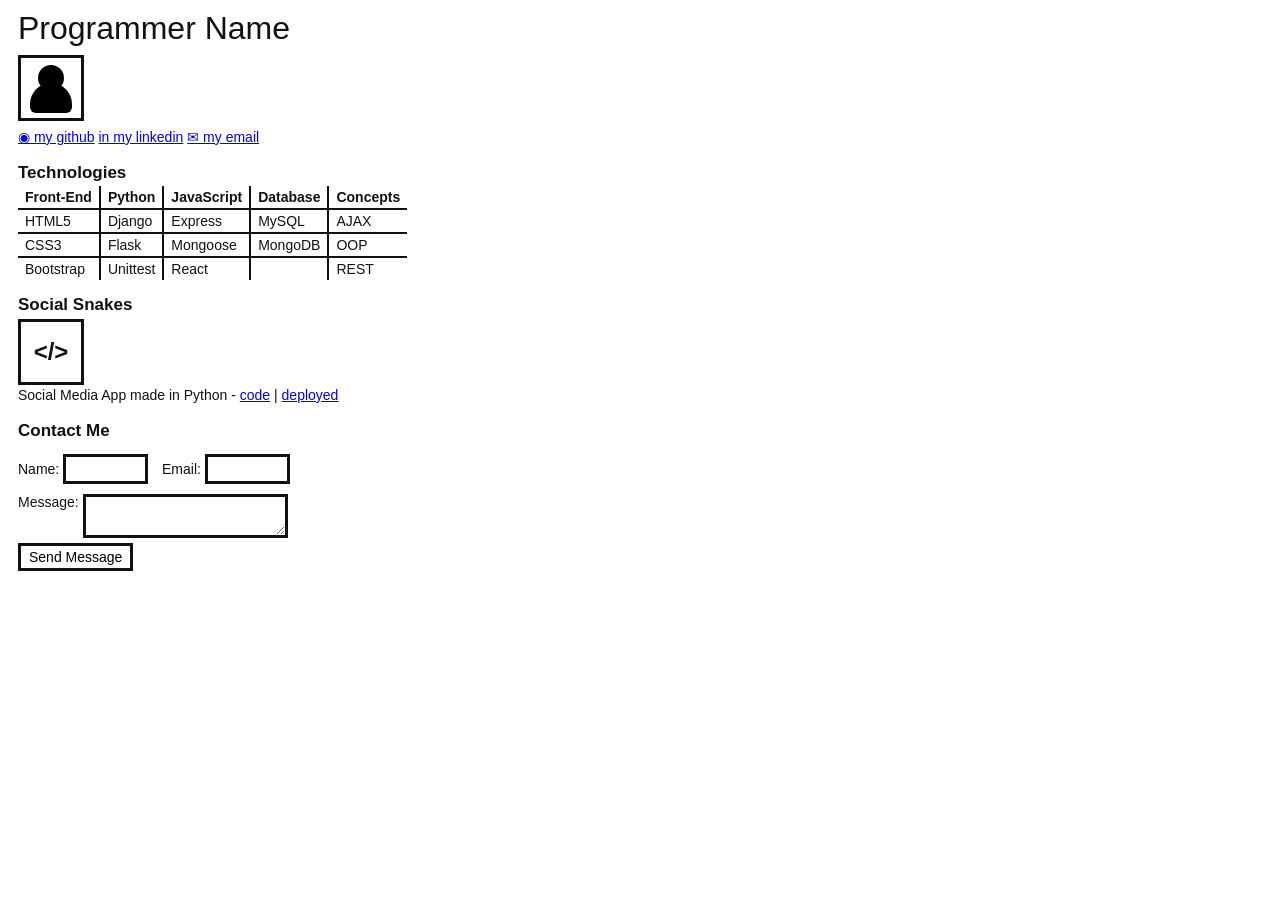
<file: web fun/portfolio/index.html>
<!DOCTYPE html>
<html lang="en">
<head>
    <meta charset="UTF-8">
    <title>Portfolio</title>
</head>
<body style="margin:0; font-family:Arial, sans-serif; color:#111;">

    
        <div style="padding:10px 18px;">

            <h1 style="font-size:32px; font-weight:normal; margin:0 0 8px;">Programmer Name</h1>

            <div style="width:60px; height:60px; border:3px solid #111; margin-bottom:8px; position:relative;">
                <div style="width:26px; height:26px; background-color:#000; border-radius:50%; position:absolute; left:17px; top:7px;"></div>
                <div style="width:42px; height:30px; background-color:#000; border-radius:25px 25px 7px 7px; position:absolute; left:9px; bottom:5px;"></div>
            </div>

            <div style="font-size:14px; margin-bottom:18px;">
                <a href="#">◉ my github</a>
                
                <a href="#">in my linkedin</a>
                
                <a href="#">✉ my email</a>
            </div>

            <h2 style="font-size:17px; margin:0 0 3px;">Technologies</h2>

            <table style="border-collapse:collapse; font-size:14px;">
                <tr>
                    <th style="border-right:2px solid #111; border-bottom:2px solid #111; padding:3px 7px;">Front-End</th>
                    <th style="border-right:2px solid #111; border-bottom:2px solid #111; padding:3px 7px;">Python</th>
                    <th style="border-right:2px solid #111; border-bottom:2px solid #111; padding:3px 7px;">JavaScript</th>
                    <th style="border-right:2px solid #111; border-bottom:2px solid #111; padding:3px 7px;">Database</th>
                    <th style="border-bottom:2px solid #111; padding:3px 7px;">Concepts</th>
                </tr>
                <tr>
                    <td style="border-right:2px solid #111; border-bottom:2px solid #111; padding:3px 7px;">HTML5</td>
                    <td style="border-right:2px solid #111; border-bottom:2px solid #111; padding:3px 7px;">Django</td>
                    <td style="border-right:2px solid #111; border-bottom:2px solid #111; padding:3px 7px;">Express</td>
                    <td style="border-right:2px solid #111; border-bottom:2px solid #111; padding:3px 7px;">MySQL</td>
                    <td style="border-bottom:2px solid #111; padding:3px 7px;">AJAX</td>
                </tr>
                <tr>
                    <td style="border-right:2px solid #111; border-bottom:2px solid #111; padding:3px 7px;">CSS3</td>
                    <td style="border-right:2px solid #111; border-bottom:2px solid #111; padding:3px 7px;">Flask</td>
                    <td style="border-right:2px solid #111; border-bottom:2px solid #111; padding:3px 7px;">Mongoose</td>
                    <td style="border-right:2px solid #111; border-bottom:2px solid #111; padding:3px 7px;">MongoDB</td>
                    <td style="border-bottom:2px solid #111; padding:3px 7px;">OOP</td>
                </tr>
                <tr>
                    <td style="border-right:2px solid #111; padding:3px 7px;">Bootstrap</td>
                    <td style="border-right:2px solid #111; padding:3px 7px;">Unittest</td>
                    <td style="border-right:2px solid #111; padding:3px 7px;">React</td>
                    <td style="border-right:2px solid #111; padding:3px 7px;"></td>
                    <td style="padding:3px 7px;">REST</td>
                </tr>
            </table>

            <h2 style="font-size:17px; margin:15px 0 4px;">Social Snakes</h2>

            <div style="width:60px; height:60px; border:3px solid #111; display:flex; align-items:center; justify-content:center; font-size:24px; font-weight:bold;">
                &lt;/&gt;
            </div>

            <p style="font-size:14px; margin:2px 0 18px;">
                Social Media App made in Python - <a href="#">code</a> | <a href="#">deployed</a>
            </p>

            <h2 style="font-size:17px; margin:0 0 13px;">Contact Me</h2>

            <form>
                <div style="margin-bottom:10px; font-size:14px;">
                    Name:
                    <input type="text" style="width:75px; height:22px; border:3px solid #111; margin-right:10px;">
                    Email:
                    <input type="email" style="width:75px; height:22px; border:3px solid #111;">
                </div>

                <div style="font-size:14px;">
                    Message:
                    <textarea style="width:195px; height:34px; border:3px solid #111; vertical-align:top;"></textarea>
                </div>

                <button type="submit" style="margin-top:5px; background:white; border:3px solid #111; font-size:14px; padding:3px 8px;">
                    Send Message
                </button>
            </form>

        </div>
    </div>
</body>
</html>
</file>
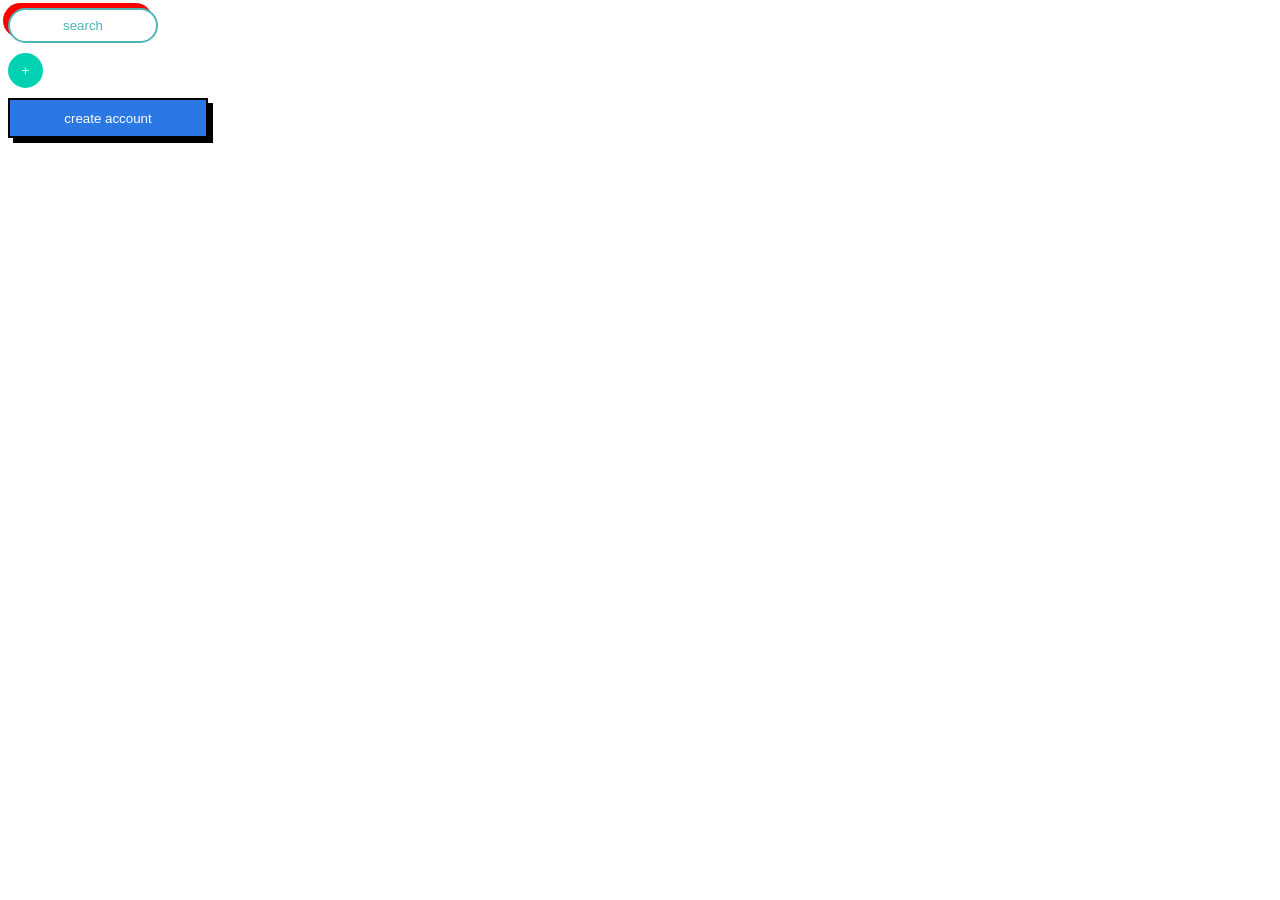
<file: web fun/css/button up/index.html>
<!DOCTYPE html>
<html lang="en">
<head>
    <meta charset="UTF-8">
    <meta name="viewport" content="width=device-width, initial-scale=1.0">
    <title>Document</title>
    <link rel="stylesheet" href="style.css">
</head>
<body>
    
<div>
    <button class="search">
        search
    </button>
</div>

<div>
    <button class="plus">
        +
    </button>
</div>

<div>
    <button class="create">
        create account
    </button>
</div>

</body>
</html>
</file>
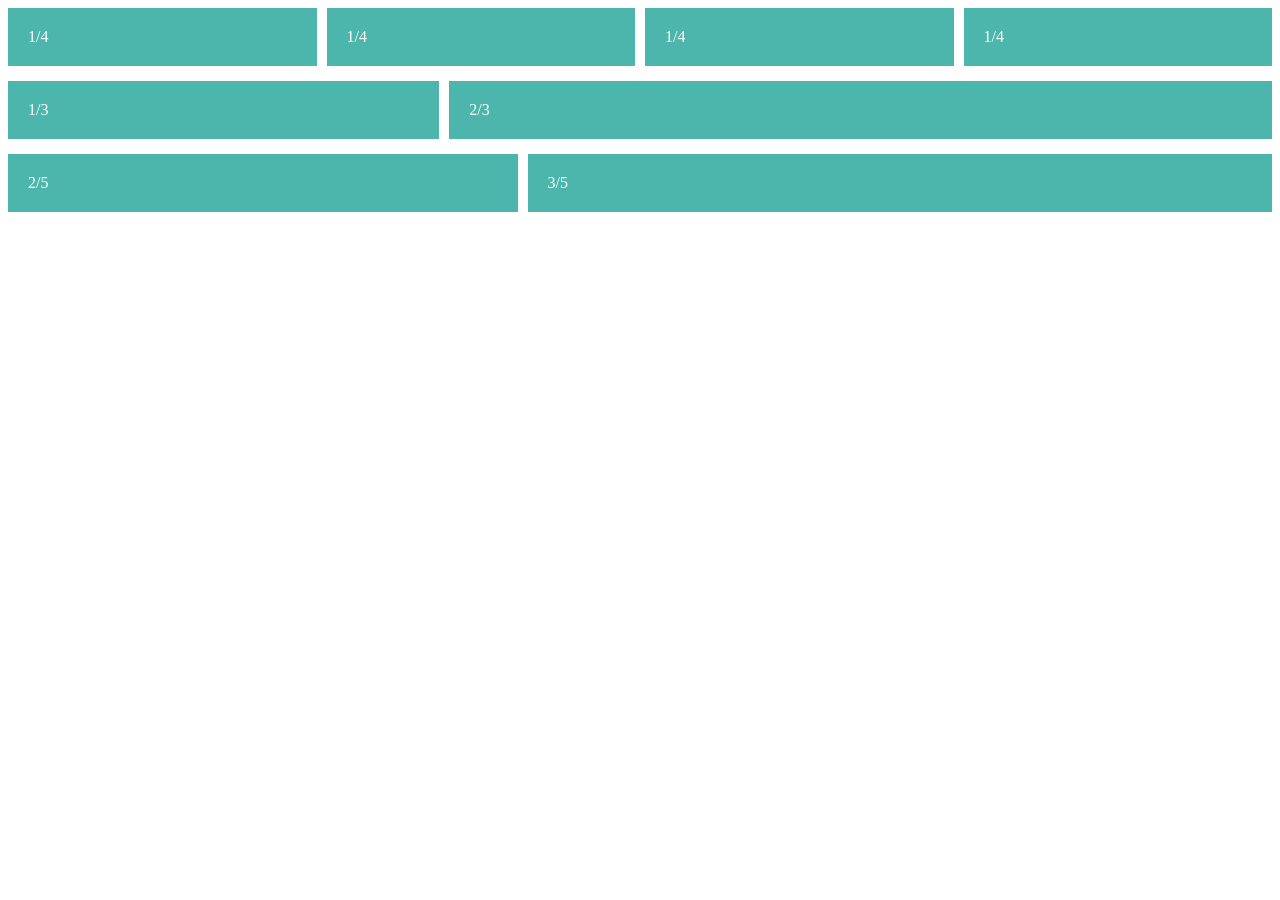
<file: web fun/css/flex columns/index.html>
<!DOCTYPE html>
<html lang="en">
<head>
    <meta charset="UTF-8">
    <meta name="viewport" content="width=device-width, initial-scale=1.0">
    <title>Flexbox Layout</title>
    <link rel="stylesheet" href="style.css">
</head>

<body>



    <div class="row">
        <div class="col">1/4</div>
        <div class="col">1/4</div>
        <div class="col">1/4</div>
        <div class="col">1/4</div>
    </div>


    

    <div class="row">
        <div class="col-1-3">1/3</div>
        <div class="col-2-3">2/3</div>
    </div>


    

    <div class="row">
        <div class="col-2-5">2/5</div>
        <div class="col-3-5">3/5</div>
    </div>

</body>
</html>
</file>
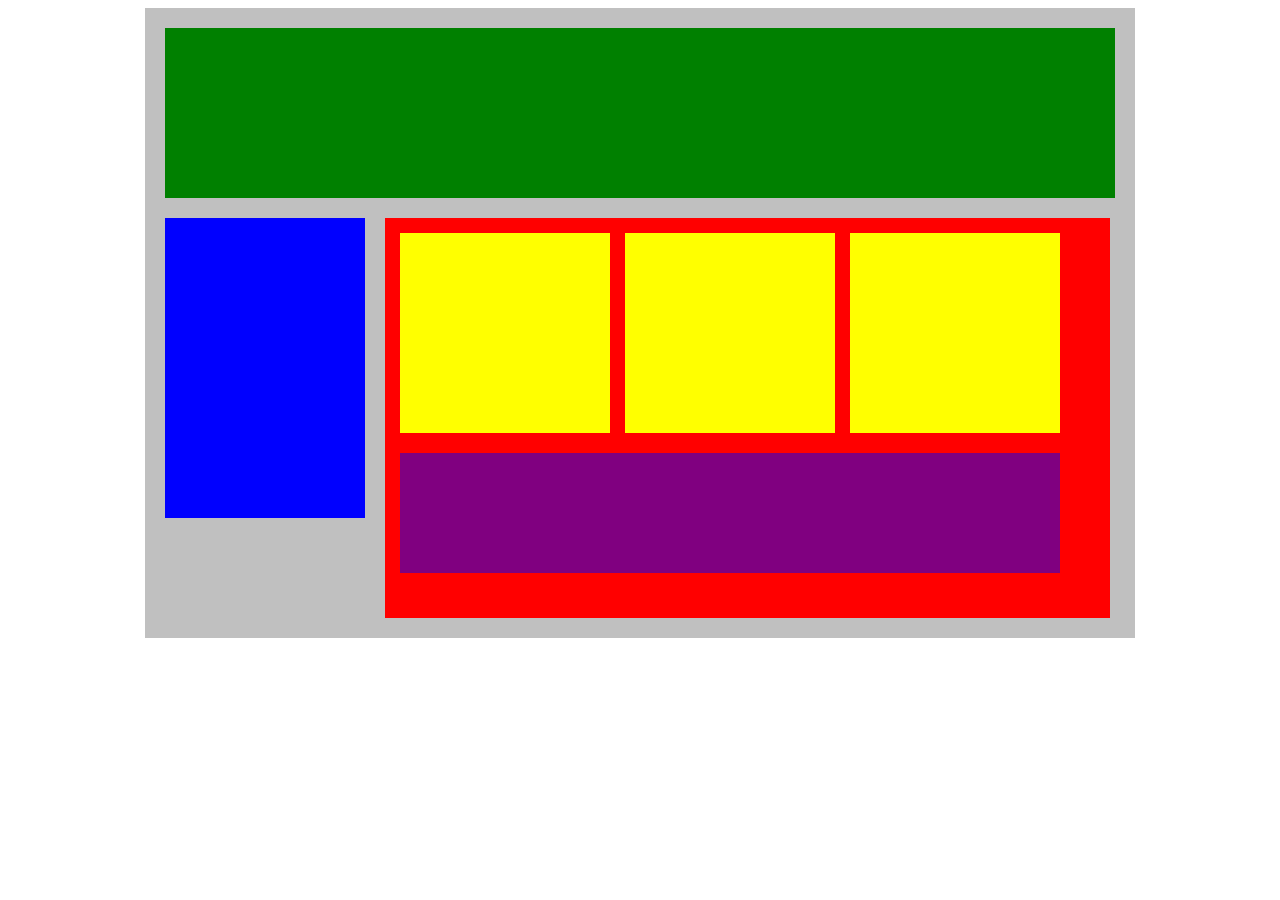
<file: web fun/css/flex our blocks/index.html>
<!DOCTYPE html>
<html lang="en">
<head>
    <meta charset="UTF-8">
    <meta name="viewport" content="width=device-width, initial-scale=1.0">
    <title>flex our blocks </title>
    <link rel="stylesheet" href="style.css">
</head>
<body>
    <div class="container">
        <div class="top-nav"></div>
        <div class="container3">
            <div class="side-nav"></div>
            <div class="main">
                <div class="container2">

                <div class="sub-content"></div>
                <div class=" sub-content"></div>
                <div class=" sub-content"></div>
            </div>
                <div  id="advertisment"></div>
        </div>
        </div>
            
    </div>
</body>
</html>
</file>
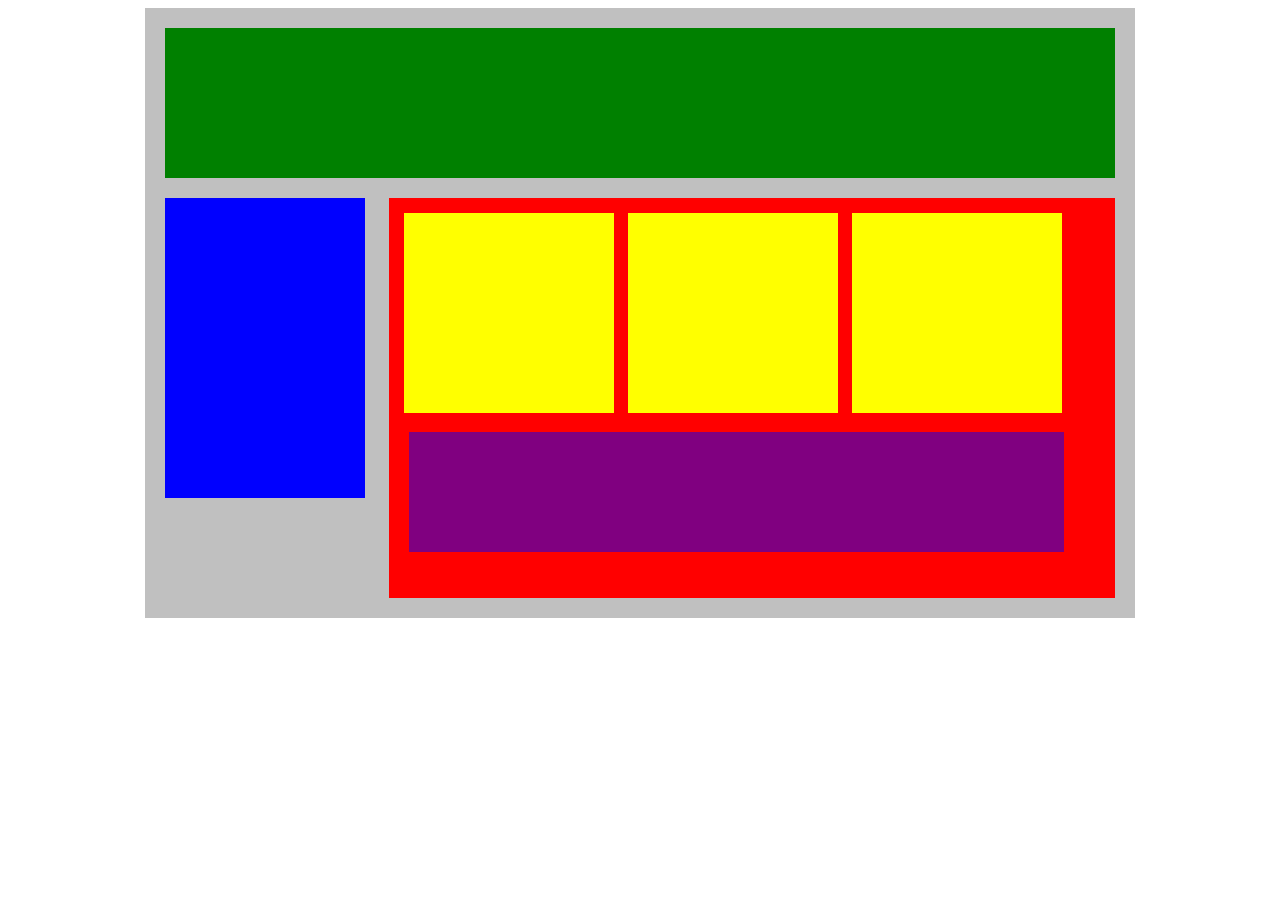
<file: web fun/css/plotting our blocks/index.html>
<!DOCTYPE html>
<html lang="en">

<head>
    <meta charset="UTF-8">
    <meta name="viewport" content="width=device-width, initial-scale=1.0">
    <title>CSS DSC 2</title>
    <link rel="stylesheet" href="style.css">
</head>

<body>
    <div class="container">
        <div class="top-nav"></div>
        <div class="side-nav"></div>
        <div class="main">
            <div class="container2">
                <div class="sub-content"></div>
                <div class="sub-content"></div>
                <div class="sub-content"></div>
                <div class="advertisment"></div>
            </div>
        </div>
    </div>
</body>

</html>
</file>
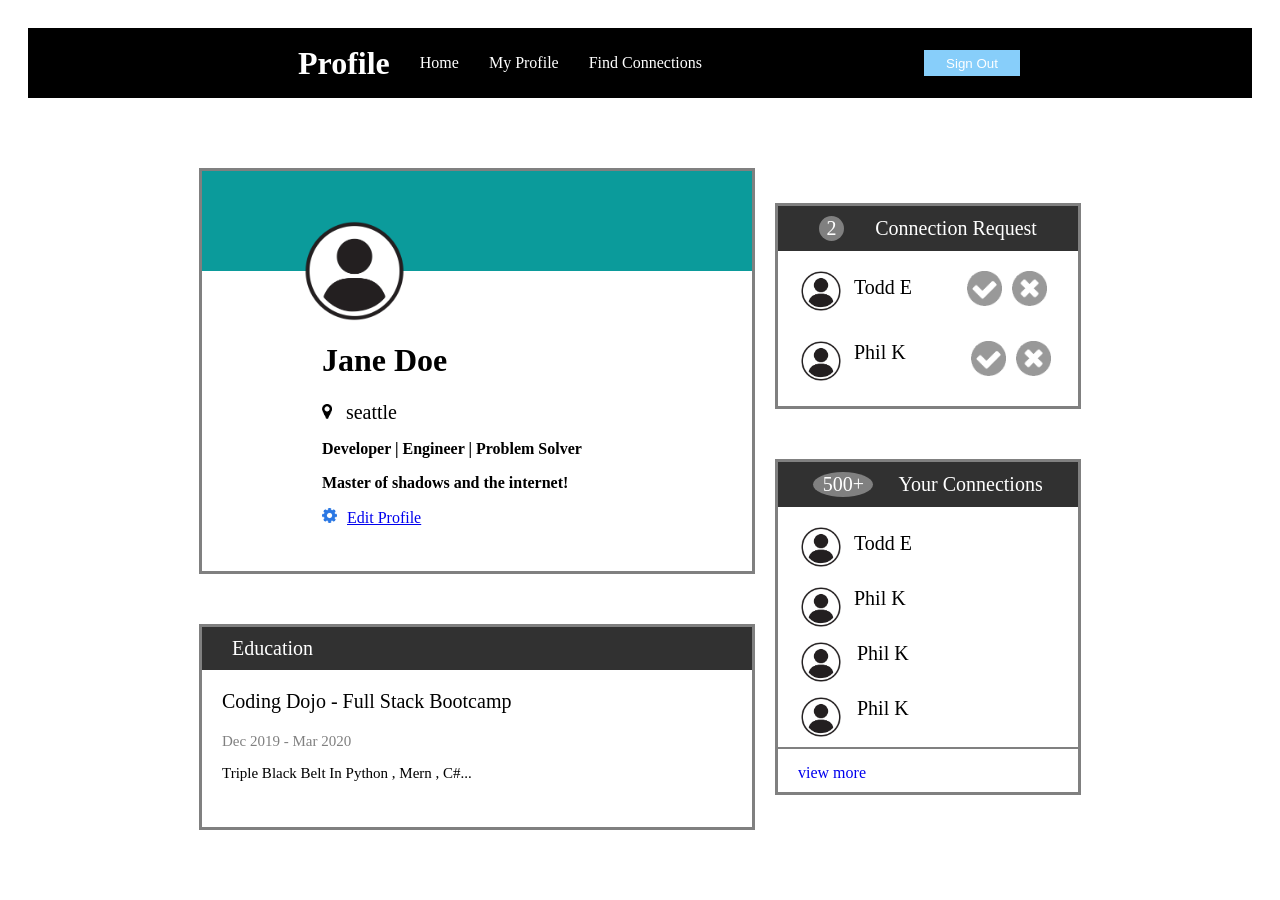
<file: web fun/css/profile page/index.html>
<!DOCTYPE html>
<html lang="en">

<head>
    <meta charset="UTF-8">
    <meta name="viewport" content="width=device-width, initial-scale=1.0">
    <title>Document</title>
    <link rel="stylesheet" href="style.css">

</head>

<body>

    <div class="nav">

        <ul class="nav-links">
            <h1 class="nav-little">Profile</h1>
            <li><a href="#">Home</a></li>
            <li><a href="#" class="active">My Profile</a></li>
            <li><a href="#">Find Connections</a></li>

        </ul>
        <li><button class="btn">Sign Out</button></li>
    </div>

    <div class="flex">
        <div>
            <div class="box">
                <div class="nav1"></div>

                <img src="./static/bashar2.webp" alt="pfp" class="bashar">

                <div class="container">
                    <h1>Jane Doe</h1>
                    <div><img src="./static/user-circle.png" alt="mark" class="right">
                        <label>seattle</label>
                    </div>

                    <p><Strong>Developer | Engineer | Problem Solver</Strong></p>
                    <p><Strong>Master of shadows and the internet!</Strong></p>
                    <div class="edit"><img src="./static/map-marker.png" alt="" class="right"><a href="#edit">Edit
                            Profile</a></div>
                </div>
            </div>

            <div class="box4">
                <div class="nav3">
                    <label>Education</label>
                </div>

                <p class="p1">Coding Dojo - Full Stack Bootcamp</p>
                <p class="p2">Dec 2019 - Mar 2020</p>
                <p class="p3">Triple Black Belt In Python , Mern , C#...</p>


            </div>

        </div>

        <div>
            <div class="box2">
                <div class="nav2">
                    <label class="label1">2</label>
                    <label>Connection Request</label>
                </div>

            <div class="flex2">

                <img src="./static/bashar2.webp" alt="pfp" class="bashar2">

                <label class="label2">Todd E</label>

                <div class="btns">

                    <img src="./static/close-circle.png" alt="a" class="size">
                    <img src="./static/gear.png" alt="b" class="size">
                </div>



            </div>

            <div class="flex3">
                <img src="./static/bashar2.webp" alt="pfp" class="bashar3">

                <label class="label3">Phil K</label>

                <div class="btns2">


                    <img src="./static/close-circle.png" alt="a" class="size">
                    <img src="./static/gear.png" alt="b" class="size">

                </div>
            </div>

        </div>

        <div class="box3">
            <div class="nav2">
                <label class="label4">500+</label>
                <label>Your Connections</label>
            </div>
            
            <div class="flex2">
                
                <img src="./static/bashar2.webp" alt="pfp" class="bashar2">

                <label class="label2">Todd E</label>




                
            </div>
            
            <div class="flex3">
                <img src="./static/bashar2.webp" alt="pfp" class="bashar3">

                <label class="label3">Phil K</label>


            </div>
            
            <div class="flex-o">

                <img src="./static/bashar2.webp" alt="pfp" class="bashar3">

                <label class="label3">Phil K</label>


            </div>
            
            <div class="flex-o">
                
                <img src="./static/bashar2.webp" alt="pfp" class="bashar3">
                
                <label class="label3">Phil K</label>
                
                
            </div>
            
            <div class="more">
                <a href="more" class="h">view more</a>
            </div>
            
        </div>

        </div>

</body>

</html>
</file>
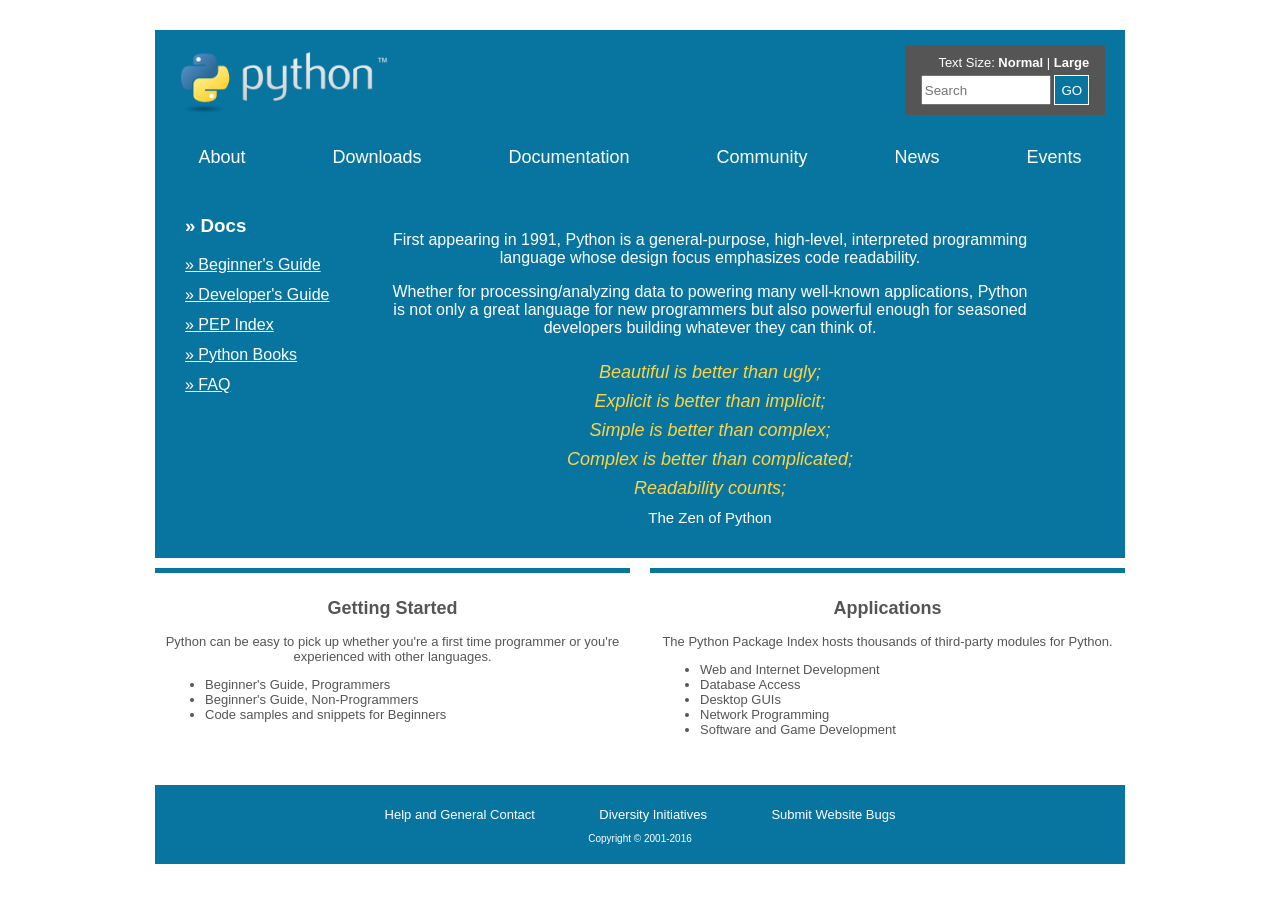
<file: web fun/css/test/index.html>
<!DOCTYPE html>
<html lang="en">

<head>
    <meta charset="UTF-8">
    <meta name="viewport" content="width=device-width, initial-scale=1.0">
    <title>Python</title>
    <link rel="stylesheet" href="style.css">
</head>

<body>

    <div class="container">


        <header>

            <img src="./static/python.png" alt="python" class="imgp">

            <div class="sea">
                <div class="search">
                    <span>Text Size: <b>Normal</b> | <b>Large</b></span>
                    <br>
                    <input type="text" placeholder="Search">
                    <button>GO</button>
                </div>
            </div>
        </header>


        <!-- Navigation -->
        <nav>
            <a href="#">About</a>
            <a href="#">Downloads</a>
            <a href="#">Documentation</a>
            <a href="#">Community</a>
            <a href="#">News</a>
            <a href="#">Events</a>
        </nav>


        <!-- Main content -->
        <main>

            <aside>
                <h3>» Docs</h3>
                <a href="#">» Beginner's Guide</a>
                <a href="#">» Developer's Guide</a>
                <a href="#">» PEP Index</a>
                <a href="#">» Python Books</a>
                <a href="#">» FAQ</a>
            </aside>

            <section class="intro">
                <p>
                    First appearing in 1991, Python is a general-purpose,
                    high-level, interpreted programming language whose design
                    focus emphasizes code readability.
                </p>

                <p>
                    Whether for processing/analyzing data to powering many
                    well-known applications, Python is not only a great
                    language for new programmers but also powerful enough
                    for seasoned developers building whatever they can think of.
                </p>

                <div class="zen">
                    <p>Beautiful is better than ugly;</p>
                    <p>Explicit is better than implicit;</p>
                    <p>Simple is better than complex;</p>
                    <p>Complex is better than complicated;</p>
                    <p>Readability counts;</p>
                    <small>The Zen of Python</small>
                </div>
            </section>

        </main>


        <!-- Bottom sections -->
        <div class="columns">

            <div class="box">
                <h2>Getting Started</h2>

                <p>
                    Python can be easy to pick up whether you're a first time
                    programmer or you're experienced with other languages.
                </p>

                <ul>
                    <li>Beginner's Guide, Programmers</li>
                    <li>Beginner's Guide, Non-Programmers</li>
                    <li>Code samples and snippets for Beginners</li>
                </ul>
            </div>


            <div class="box">
                <h2>Applications</h2>

                <p>
                    The Python Package Index hosts thousands of third-party
                    modules for Python.
                </p>

                <ul>
                    <li>Web and Internet Development</li>
                    <li>Database Access</li>
                    <li>Desktop GUIs</li>
                    <li>Network Programming</li>
                    <li>Software and Game Development</li>
                </ul>
            </div>

        </div>


        <!-- Footer -->
        <footer>
            <a href="#">Help and General Contact</a>
            <a href="#">Diversity Initiatives</a>
            <a href="#">Submit Website Bugs</a>

            <p>Copyright © 2001-2016</p>
        </footer>

    </div>

</body>

</html>
</file>
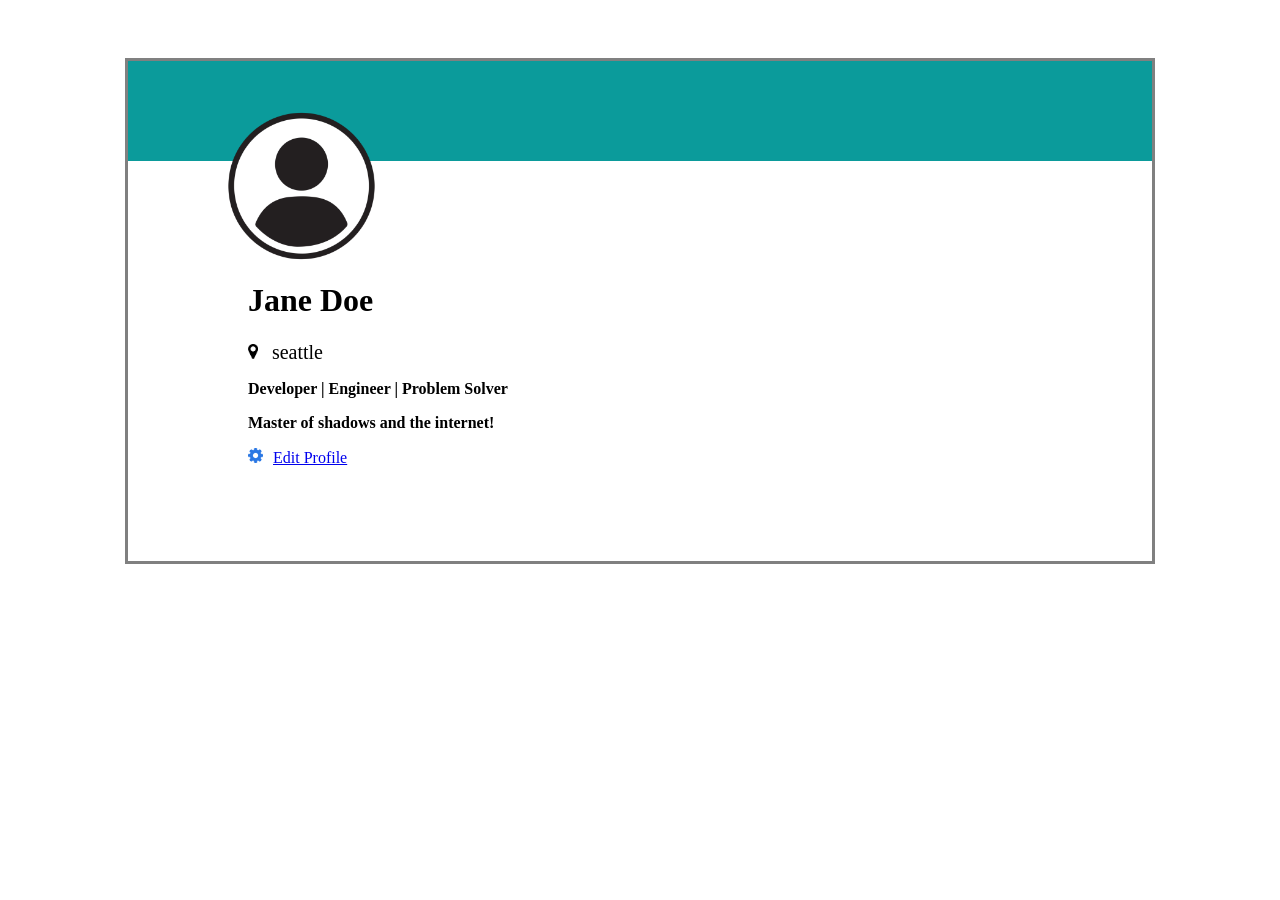
<file: web fun/css/user card/index.html>
<!DOCTYPE html>
<html lang="en">
<head>
    <meta charset="UTF-8">
    <meta name="viewport" content="width=device-width, initial-scale=1.0">
    <title>Document</title>
    <link rel="stylesheet" href="style.css">

</head>
<body>

    <div class="box">
        <div class="nav"></div>
        
        <img src="./static/bashar2.webp" alt="pfp" class="bashar">
        
        <div class="container">
            <h1>Jane Doe</h1>
            <div><img src="./static/user-circle.png" alt="mark" class="right">
                <label>seattle</label></div>
                
        <p><Strong>Developer | Engineer | Problem Solver</Strong></p>
        <p><Strong>Master of shadows and the internet!</Strong></p>
        <div class="edit"><img src="./static/map-marker.png" alt="" class="right"><a href="#edit">Edit Profile</a></div>
    </div>
</div>
    
</body>
</html>
</file>
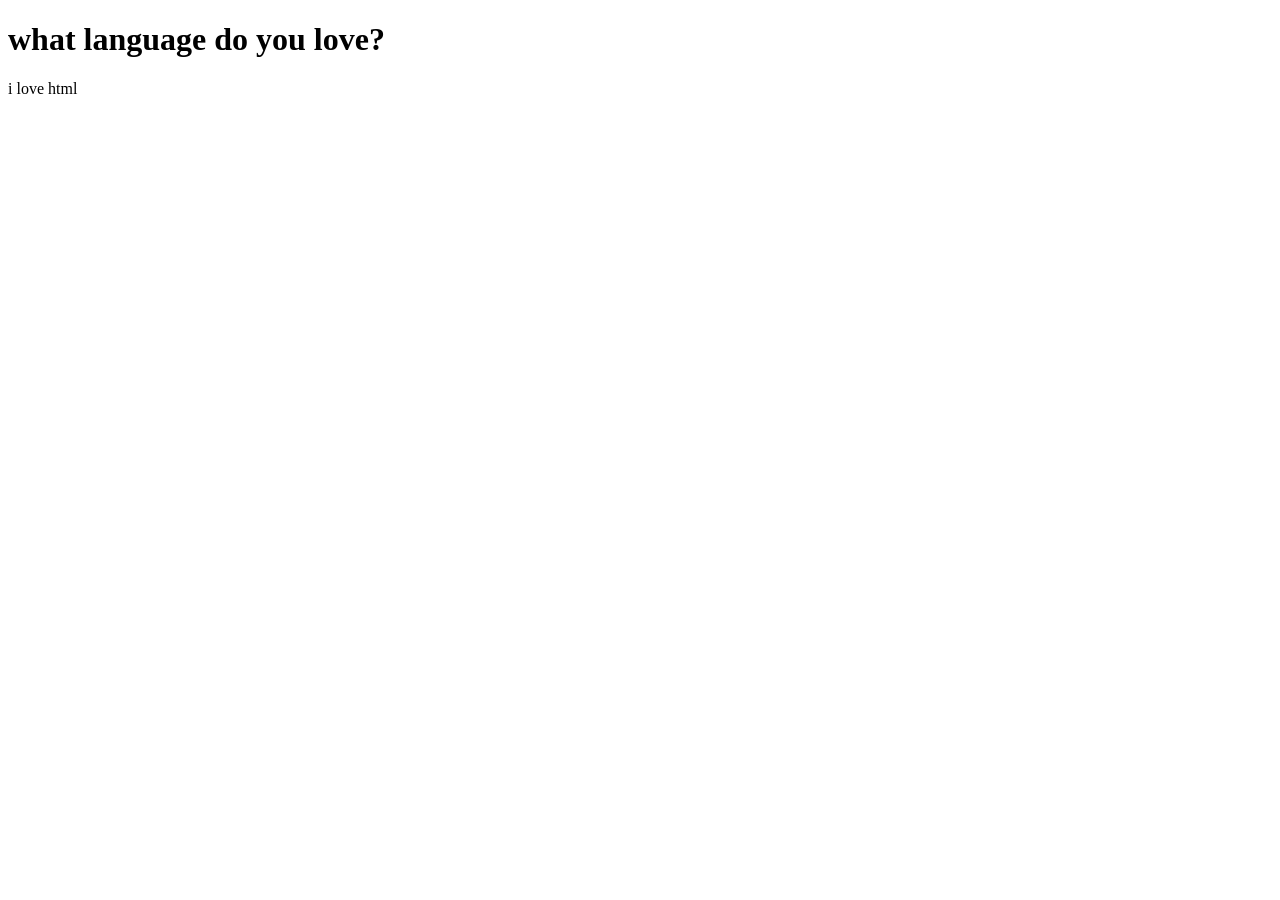
<file: web fun/html/fix indentation/index.html>
<!DOCTYPE html>
<html lang="en">
<head>
    <meta charset="UTF-8">
    <meta name="viewport" content="width=device-width, initial-scale=1.0">
    <title>basic i</title>
</head>
<body>
    <h1>what language do you love?</h1>
    <p>i love html</p>
</body>
</html>
</file>
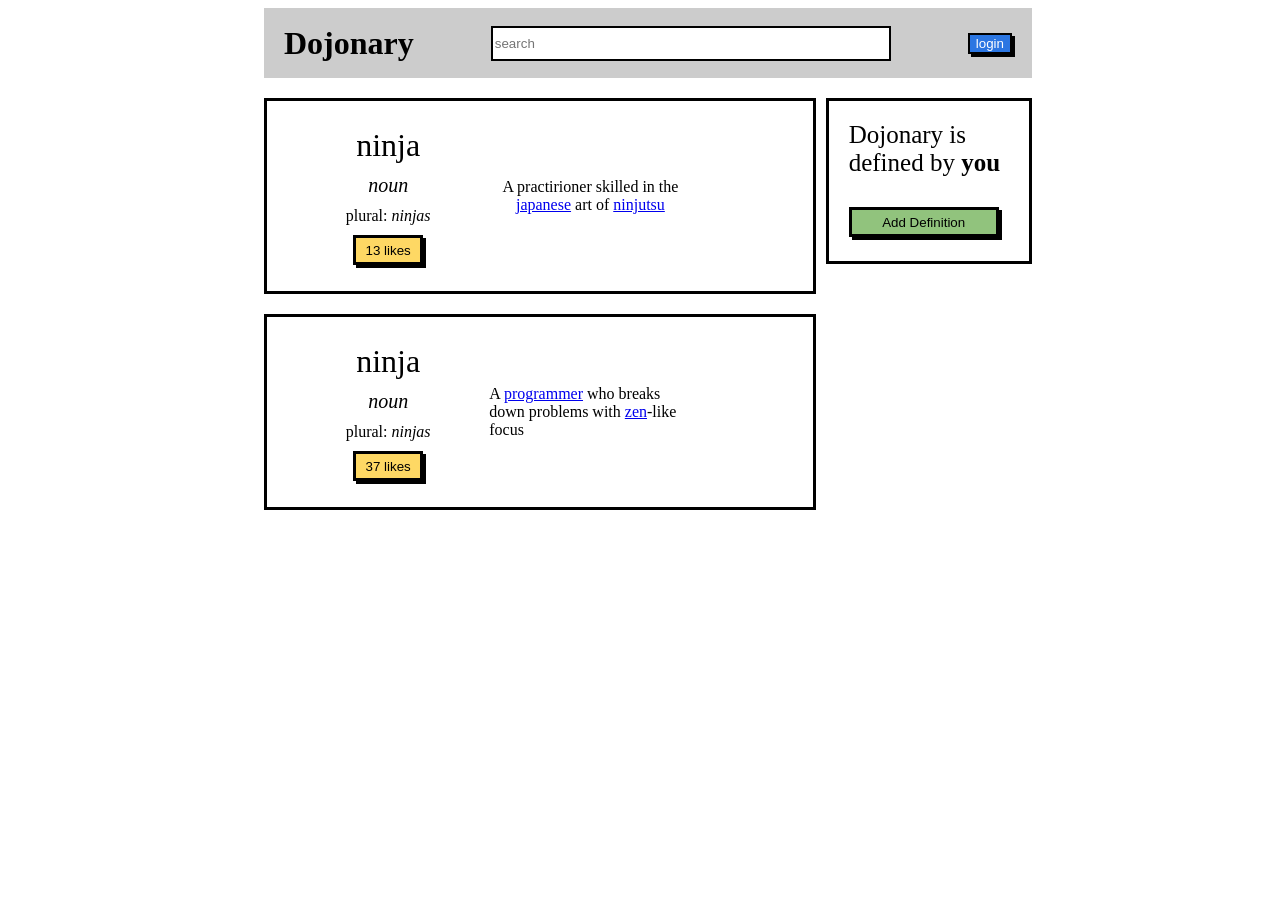
<file: web fun/js/button clicker/index.html>
<!DOCTYPE html>
<html lang="en">

<head>
    <meta charset="UTF-8">
    <meta name="viewport" content="width=device-width, initial-scale=1.0">
    <title>js1</title>
    <link rel="stylesheet" href="style.css">
</head>

<body>

    <div class="main">
        <header>
            <h1>Dojonary</h1>
            <input type="search" name="search" placeholder="search">
            <button onclick="change(this)">login</button>
        </header>

        <div class="flex">
            <div class="left-div">
                <div class="box1">
                    <div class="left">
                        <p class="size32">ninja</p>
                        <p><em class="size20">noun</em></p>
                        <p>plural: <em>ninjas</em></p>
                        <button class="likes" onclick="show()">13 likes</button>
                    </div>
                    <div class="right">
                        <p>A practirioner skilled in the</p>
                        <p><a href="japan">japanese</a> art of <a href="nin">ninjutsu</a></p>
                    </div>
                </div>
                
                <div class="box2">
                    <div class="left">
                        <p class="size32">ninja</p>
                        <p><em class="size20">noun</em></p>
                        <p> plural: <em>ninjas</em></p>
                        <button class="likes" onclick="show()">37 likes</button>
                    </div>
                    <div class="right">
                    <p>A <a href="prog">programmer</a> who breaks
                    down problems with <a href="zen">zen</a>-like focus</p>
                </div>
            </div>
            
        </div>

        <div class="box3">
            <p class="size25">Dojonary is defined by <strong>you</strong></p>
            <button class="green" onclick="rem(this)">Add Definition</button>
        </div>

    </div>
        
        
        
    </div>



    <script src="script.js"></script>

</body>

</html>
</file>
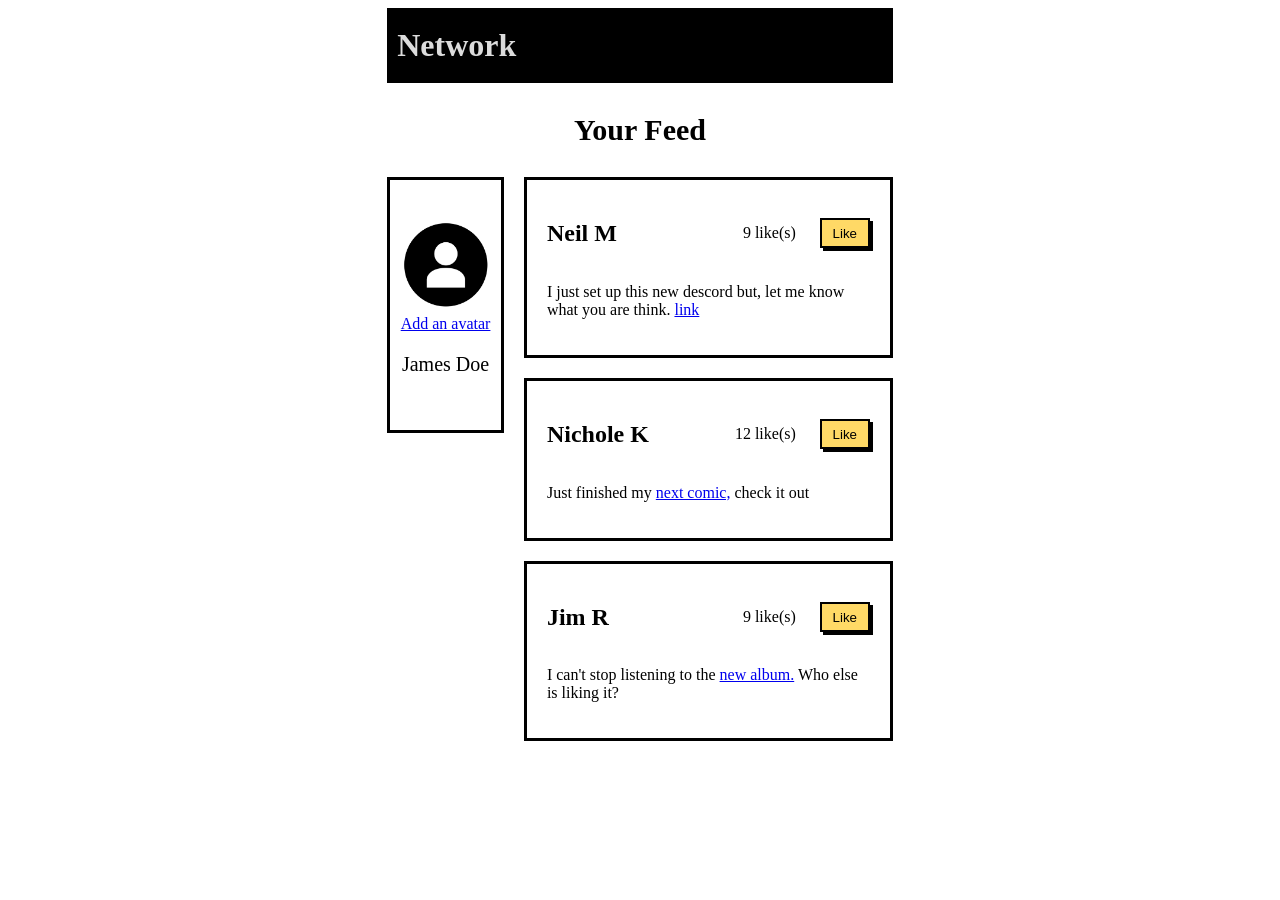
<file: web fun/js/likes/index.html>
<!DOCTYPE html>
<html lang="en">
<head>
    <meta charset="UTF-8">
    <meta name="viewport" content="width=device-width, initial-scale=1.0">
    <link rel="stylesheet" href="style.css">
    <title>Document</title>
</head>
<body>
    <div class="main">
        <header>
            <h1>Network</h1>
        </header>
        <p class="Feed"><strong>Your Feed</strong></p>

        <div class="container">
            <aside>
                <img src="./assets/Default-Profile-Picture-Download-PNG-Image.png" alt="user">
                <a href="#">Add an avatar</a>
                <p>James Doe</p>
            </aside>
            <div>
                <div class="Neil">
                    <div class="top">
                        <h2>Neil M</h2>
                        <div>
                            <label>9 like(s)</label>
                            <button onclick="increase()">Like</button>
                        </div>
                    </div>
                    <p>I just set up this new descord but, let me know what you are think.
                        <a href="#">link</a>
                    </p>
                </div>

                <div class="Neil">
                    <div class="top">
                        <h2>Nichole K</h2>
                        <div>
                            <label>12 like(s)</label>
                            <button onclick="increase()">Like</button>
                        </div>
                    </div>
                    <p>Just finished my <a href="#">next comic,</a> check it out
                    </p>
                </div>

                <div class="Neil">
                    <div class="top">
                        <h2>Jim R</h2>
                        <div>
                            <label>9 like(s)</label>
                            <button onclick="increase()">Like</button>
                        </div>
                    </div>
                    <p>I can't stop listening to the 
                        <a href="#">new album.</a> Who else is liking it?
                    </p>
                </div>
            </div>
        </div>
    </div>
    <script src="script.js"></script>
    </body>
</html>
</file>
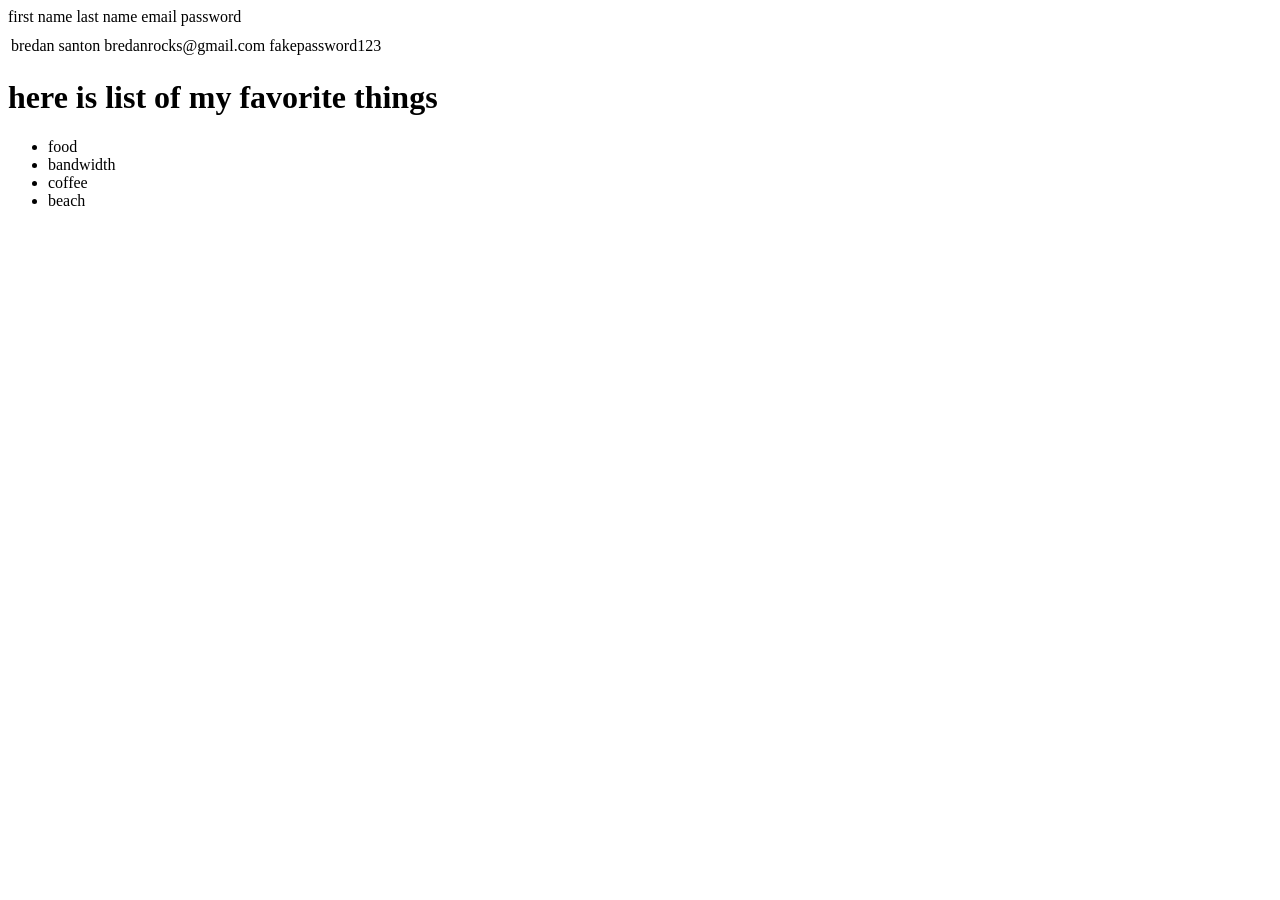
<file: web fun/html/fix indentation/index2.html>
<!DOCTYPE html>
<html lang="en">

<head>
    <meta charset="UTF-8">
    <meta name="viewport" content="width=device-width, initial-scale=1.0">
    <title>basic ii</title>
</head>

<body>
    <table>
        <thead>

            <tr>
                first name
            </tr>

            <tr>
                last name
            </tr>

            <tr>
                email
            </tr>

            <tr>
                password
            </tr>
        </thead>

        <tbody>
            <td>bredan</td>
            <td>santon</td>
            <td>bredanrocks@gmail.com</td>
            <td>fakepassword123</td>
        </tbody>


    </table>

    <h1>here is list of my favorite things</h1>
    <ul>
        <li>food</li>
        <li>bandwidth</li>
        <li>coffee</li>
        <li>beach</li>
    </ul>

</body>

</html>
</file>
<file: web fun/css/button up/style.css>
.search{
    color: #4fb4b5;
    background-color: white;
    border-radius: 20px;
    border-color: #4fb4b5;
    margin-bottom: 10px;
    border-style: solid;
    width: 150px;
    height: 35px;
    
    box-shadow: -5px -5px red;
}

.plus{
    display: flex;
    height: 35px;
    width: 35px;
    border-radius: 35px;
    border-style: solid;
    background-color: #00d1b2;
    color: white;
    border-color: #00d1b2;
    text-align: center;
    margin-bottom: 10px;
    justify-content: center;
    align-items: center;
    padding-top: 0px;
}

.create{
    width: 200px;
    height: 40px;
    border-radius: 0%;
    box-shadow: 5px 5px black;
    border-color: black;
    border-style: solid;
    background-color: #2b78e4;
    color: white;
}
</file>
<file: web fun/css/flex columns/style.css>
.row {
  display: flex;
  gap: 10px; 
  margin-bottom: 15px;
}

body {
    color:white;
}

.col {
  flex: 1;
  background-color: #4db6ac;
  padding: 20px;
}

.col-1-3 {
  flex: 1;
  background-color: #4db6ac;
  padding: 20px;
}

.col-2-3 {
  flex: 2;
  background-color: #4db6ac;
  padding: 20px;
}

.col-2-5 {
  flex: 2;
  background-color: #4db6ac;
  padding: 20px;
}

.col-3-5 {
  flex: 3;
  background-color: #4db6ac;
  padding: 20px;
}
</file>
<file: web fun/css/flex our blocks/style.css>
.container{
    width:970px;
    background-color: silver;
    margin: 0px auto;
    padding: 10px;
}

.top-nav {
    
    height: 150px;
    margin: 10px;
    padding: 10px;
    background-color: green;
}

.side-nav {
    margin: 10px;
    height: 300px;
    width: 200px;
    background-color: blue;
}

.main{
    margin: 10px;
    height: 400px;
    width: 725px;
    background-color: red;
}

.sub-content {
    margin: 10px 15px 20px 0px;
    height: 200px;
    width: 210px;
    background-color: yellow;
    display: flex;
    flex-direction: row;
}

#advertisment {
    margin-left: 15px;
    margin-right: 30px;
    height: 120px;
    width: 660px;
    background-color: purple;
}

.container2{
    margin: 5px 0px 0px 15px;
    display: flex;
    align-items: center ;
    justify-content: flex-start;
}

.container3{
    display: flex;
}
</file>
<file: web fun/css/plotting our blocks/style.css>
.container {
    width: 970px;
    background-color: silver;
    margin: 0px auto;
    padding: 10px;
    
}

.top-nav {
    height: 150px;
    background-color: green;
    margin: 10px;
    
}

.side-nav {
    height: 300px;
    width: 200px;
    background-color: blue;
    display: inline-block;
    margin: 10px;
    vertical-align: top;
}

.main {
    height: 400px;
    width: 720px;
    background-color: red;
    display: inline-block;
    margin: 10px;
    vertical-align: top;
    padding-right: 6px;
}

.container2{
    margin: 10px 15px 20px 10px;
}

.sub-content {
    height: 200px;
    width: 210px;
    background-color: yellow;
    display: inline-block;
    margin: 5px;
}

.advertisment {
    height: 120px;
    width: 655px;
    background-color: purple;
    margin: 10px;
}
</file>
<file: web fun/css/profile page/style.css>
.nav1 {
    background-color: rgb(11, 155, 155);
    height: 100px;
}

.container {
    margin-left: 120px;
    margin-top: -50px;
}

img {
    height: 15px;
    
}

.edit {
    gap: 10px;
    justify-content: center;
    align-items: center;
}

.div img {
    margin-right: 20px;
}
.bashar {
    height: 100px;
    display: flex;
    position: relative;
    bottom: 50px;
    left: 70px;
    border-radius: 100%;
}

.box {
    margin-top: 50px;
    justify-content: center;
    width: 550px;
    height: 400px;
    border-style: solid;
    border-color: grey;
}


body{
    padding: 20px;
    justify-content: center;
    align-items: center;
}

.right {
    margin-right: 10px;
}

label{
    font-size: 20px;
}

.nav {
    color: white;
    background-color: black;
    display: flex;
    align-items: center;
    padding: 10px;
    justify-content: space-evenly;
    height: 50px;
}


.nav-links {
    display: flex;
    align-items: center;
    list-style: none;
}

.nav-links li {
    margin-left: 30px;
}
.nav-links a {
    color: white;
    text-decoration: none;
}

.btn {
    background-color: lightskyblue;
    color: white;
    border: 2px solid black;
    width: 100px;
    height: 30px;
    box-shadow: 10px;
}

li{
    list-style: none;
}

.flex {
    display: flex;
    margin: 20px;
    gap: 20px;
    align-items: center;
    justify-content: center;
}

.box2{
     margin-top: 50px;
    justify-content: center;
    width: 300px;
    height: 200px;
    border-style: solid;
    border-color: grey;
}

.nav2 {
    color: white;
    background-color: rgb(49, 49, 49);
    display: flex;
    align-items: center;
    padding: 10px;
    justify-content: space-evenly;
}

.label1 {
    display: flex;
    background-color: grey;
    height: 25px;
    width: 25px;
    justify-content: center;
    border-radius: 100%;
    align-items: center;
}

.bashar2 {
    height: 40px;
    display: flex;
    position: relative;
    top: 20px;
    left: 10px;
    border-radius: 100%;
}
.bashar3 {
    height: 40px;
    display: flex;
    position: relative;
    top: 40px;
    left: 10px;
    border-radius: 100%;
}

.flex2 {
    display: flex;
    gap: 20px;
    
}

.label2{
    display: flex;
    position: relative;
    top: 25px;
    left: -10px;
}

.btns{
    display: flex;
    position: relative;
    top: 5px;
    gap: 10px;
    margin-left: 25px;
    margin-top: 15px;
}

.size{
    height: 35px;
    width: 35px;
}

.btns2{
    display: flex;
    position: relative;
    top: 10px;
    left: 40px;
    gap: 10px;
    margin-left: 25px;
    margin-top: 30px;
}

.flex3{
    display: flex;
}

.label3{
    display: flex;
    position: relative;
    top: 30px;
    left: 0px;
    margin-top: 10px;
    margin-left: 10px;
}

.box3{
     margin-top: 50px;
    justify-content: center;
    width: 300px;
    height: 330px;
    border-style: solid;
    border-color: grey;
}

.label4 {
    display: flex;
    background-color: grey;
    height: 25px;
    width: 60px;
    justify-content: center;
    border-radius: 50%;
    align-items: center;
}

.flex-o{
    display: flex;
    gap: 3px;
    margin-top: 15px;
}

.more {
    margin-top: 50px;
    border-top: 2px solid grey;
    padding: 15px 20px;
}

.h {
    display: block;
    text-decoration: none;
}

.box4 {
     margin-top: 50px;
    justify-content: center;
    width: 550px;
    height: 200px;
    border-style: solid;
    border-color: grey;
}

.nav3 {
    color: white;
    background-color: rgb(49, 49, 49);
    display: flex;
    align-items: flex-start;
    padding: 10px;
}

.nav3 > label {
    margin-left: 20px;
}

.p1{
    font-size: 20px;
    margin-left: 20px;
}
.p2{
    font-size: 15px;
    margin-left: 20px;
    color: grey;
}
.p3{
    font-size: 15px;
    margin-left: 20px;
}
</file>
<file: web fun/css/test/style.css>
* {
    box-sizing: border-box;
}

.imgp{
    height: 70px;
}

body {
    margin: 0;
    font-family: Arial, sans-serif;
    background-color: white;
}

.container {
    width: 970px;
    margin: 30px auto;
}

/* Header */

header {
    height: 100px;
    background-color: #0875a1;
    color: white;
    display: flex;
    justify-content: space-between;
    align-items: center;
    padding: 20px;
}

.logo {
    font-size: 48px;
}

.logo span {
    font-size: 40px;
}

.sea{
    background-color: #555;
    width: 200px;
    height: 70px;
    display: flex;
    align-items: center;
    justify-content: center;
}
.search {
    text-align: right;
    font-size: 13px;
}

.search input {
    width: 130px;
    height: 30px;
    margin-top: 5px;
}

.search button {
    height: 30px;
    background-color: #0875a1;
    color: white;
    border: 1px solid white;
}


/* Navigation */

nav {
    height: 55px;
    background-color: #0875a1;
    display: flex;
    align-items: center;
    justify-content: space-around;
}

nav a {
    color: white;
    text-decoration: none;
    font-size: 18px;
}


/* Main */

main {
    background-color: #0875a1;
    color: white;
    display: flex;
    padding: 30px;
    min-height: 300px;
}

aside {
    width: 200px;
}

aside h3 {
    margin-top: 0;
}

aside a {
    display: block;
    color: white;
    margin: 12px 0;
}

.intro {
    width: 650px;
    text-align: center;
}

.zen {
    color: #ffd343;
    font-style: italic;
    font-size: 18px;
    margin-top: 25px;
}

.zen p {
    margin: 8px;
}

.zen small {
    color: white;
    font-style: normal;
}


/* Bottom columns */

.columns {
    display: flex;
    gap: 20px;
    margin-top: 10px;
}

.box {
    width: 50%;
    text-align: center;
    border-top: 5px solid #0875a1;
    padding: 10px;
    color: #555;
}

.box h2 {
    color: #555;
    font-size: 18px;
}

.box p {
    font-size: 13px;
}

.box ul {
    text-align: left;
    font-size: 13px;
}


/* Footer */

footer {
    margin-top: 25px;
    background-color: #0875a1;
    color: white;
    text-align: center;
    padding: 20px;
}

footer a {
    color: white;
    text-decoration: none;
    margin: 0 30px;
    font-size: 13px;
}

footer p {
    font-size: 10px;
    margin-bottom: 0;
}
</file>
<file: web fun/css/user card/style.css>
.nav {
    background-color: rgb(11, 155, 155);
    height: 100px;
}

.container {
    margin-left: 120px;
    margin-top: -50px;
}

img {
    height: 15px;
    
}

.edit {
    gap: 10px;
    justify-content: center;
    align-items: center;
}

.div img {
    margin-right: 20px;
}
.bashar {
    height: 150px;
    display: flex;
    position: relative;
    bottom: 50px;
    left: 50px;
    border-radius: 100%;
}

.box {
    margin-top: 50px;
    justify-content: center;
    width: 1024px;
    height: 500px;
    border-style: solid;
    border-color: grey;
}

body{
    
    display: flex;
    justify-content: center;
    align-items: center;
}

.right {
    margin-right: 10px;
}

label{
    font-size: 20px;
}
</file>
<file: web fun/js/button clicker/style.css>
.main{
    width: 60%;
}

header{
    min-width: 660px;
    gap: 20px;
    height: 30px;
    display: flex;
    justify-content: space-between;
    align-items: center;
    background-color: #cccccc;
    padding: 20px;
}

header button{
    border-radius: 0px;
    border-style: solid;
    background-color: #2b76e2;
    color: white;
    border-color: black;
    box-shadow: 3px 3px black;
}

header input{
    width: 400px;
    height: 35px;
    border-color: black;
    border-style: solid;
}

body{
    width: 100%;
    display: flex;
    justify-content: center;
}

.flex{
    display: flex;
    margin-top: 10px;
}

.left-div{
    margin-top: 10px;
    gap: 10px;
    
}

.box1{
    display: flex;
    border: black;
    border-style: solid;
    
    height: 150px;
    padding: 20px;
    justify-content: flex-start;
    align-items: center;
}

.likes{
    background-color: #fed864;
    border: 3px;
    border-color: black;
    box-shadow: 3px 3px black;
    border-style: solid;
    width: 70px;
    height: 30px;
}

.left{
    display: flex;
    
    gap: 10px;
    align-items: center;
    flex-direction: column;
    width: 40%;
}

.right{
    display: flex;
    margin: 20px;
    margin-left: 0px;
    align-items: center;
    justify-content: center;
    flex-direction: column;
    width: 40%;
    
}
.box1 p{
    display: block;
    margin-top: 0px;
    margin-bottom: 0px;
}
 .size32{
    font-size: 32px;
 }

 .size20{
    font-size: 20px;
 }

 .box2{
    display: flex;
    margin-top: 20px;
    border: black;
    border-style: solid;
    
    height: 150px;
    padding: 20px;
    justify-content: flex-start;
    align-items: center;
}

.box2 p{
    display: block;
    margin-top: 0px;
    margin-bottom: 0px;
}

.box3{
   
    margin-top: 10px;
    margin-left: 10px;
    border: black;
    border-style: solid;
    flex: 3;
    height: 120px;
    padding: 20px;
    justify-content: flex-start;
    align-items: center;
}

.size25{
font-size: 25px;
margin-top: 0px;
margin-bottom: 0px;
}

.green{
    margin-left: 0px;
    background-color: #91c37d;
    border: 3px;
    border-color: black;
    box-shadow: 3px 3px black;
    border-style: solid;
    width: 150px;
    height: 30px;
    margin-top: 30px;
}
</file>
<file: web fun/js/likes/style.css>
.main{
    width: 40%;
}

body{
    display: flex;
    justify-content: center;
}

header{
    display: flex;
    align-items: center;
    background-color:#000;
    color: #dcdcdc;
    height: 55px;
    padding: 10px;
}

.Feed{
    font-size: 30px;
    display: flex;
    justify-content: center;
    color: #000;
}

.container{
    display: flex;
    gap: 20px;
}

aside{
    border: 3px solid black; 
    width: 150px;
    height: 250px;
    display: flex;
    flex-direction: column;
    justify-content: center;
    align-items: center;
}

aside p{
    font-size: 20px ;
}
aside img{
    display: flex;
    width: 100px;
}

.Neil{
    border: 3px solid black;
    padding:20px ;
    margin-bottom: 20px;
}

.top{
    display: flex;
    justify-content: space-between;
    align-items: center;
}

button{
    width: 50px;
    height: 30px;
    border: 2px solid black;
    background-color: #ffd966;
    box-shadow: 3px 3px black;
    margin-left:20px ;
}
</file>
